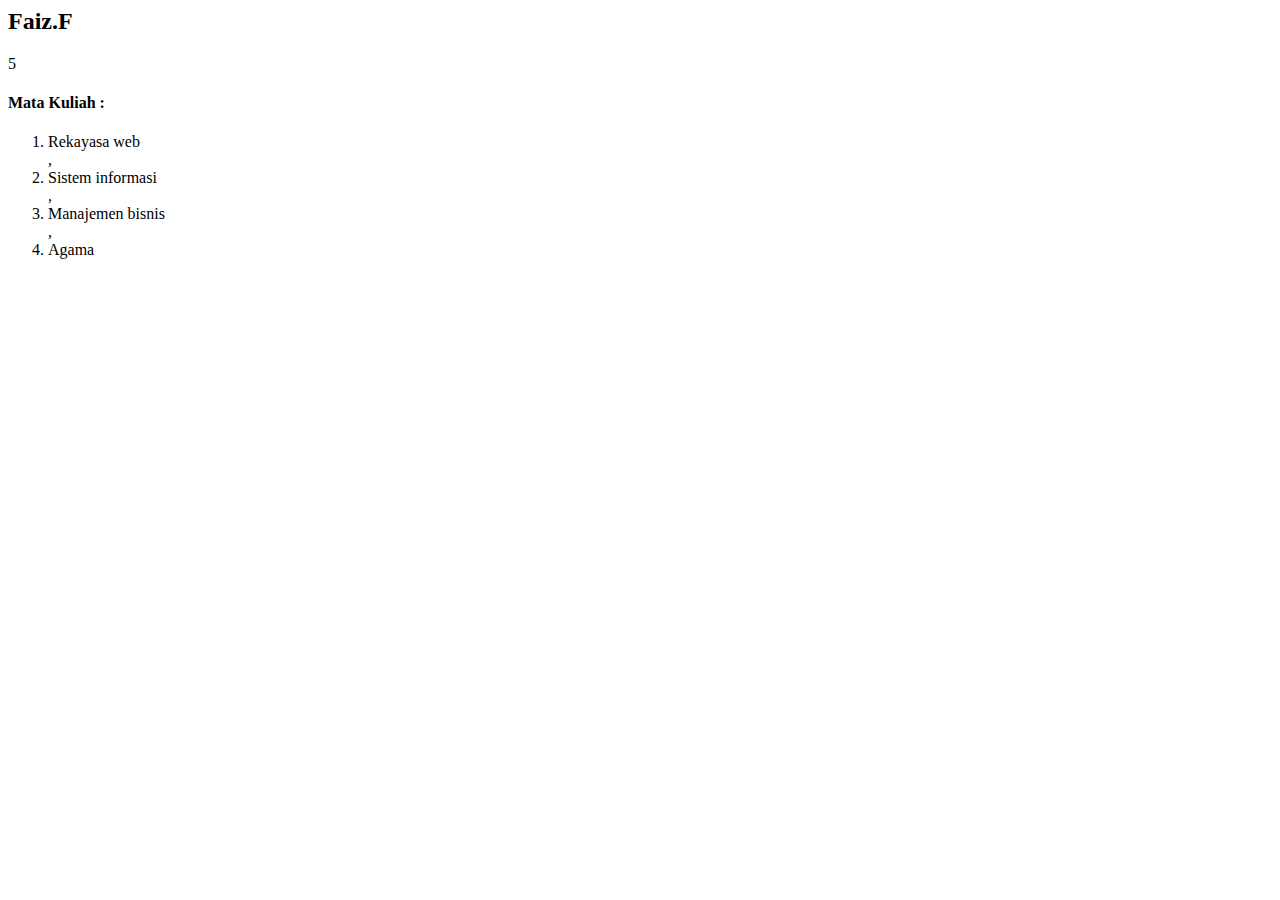
<file: lat11/index.html>
<html lang="en">
<head>
    <meta charset="UTF-8">
    <title>Javascript</title>
</head>
<body>
    <h1>LATIHAN : Template Literals</h1>



    <script src="js/scriptlanjut11.js"></script>
</body>
</html>
</file>
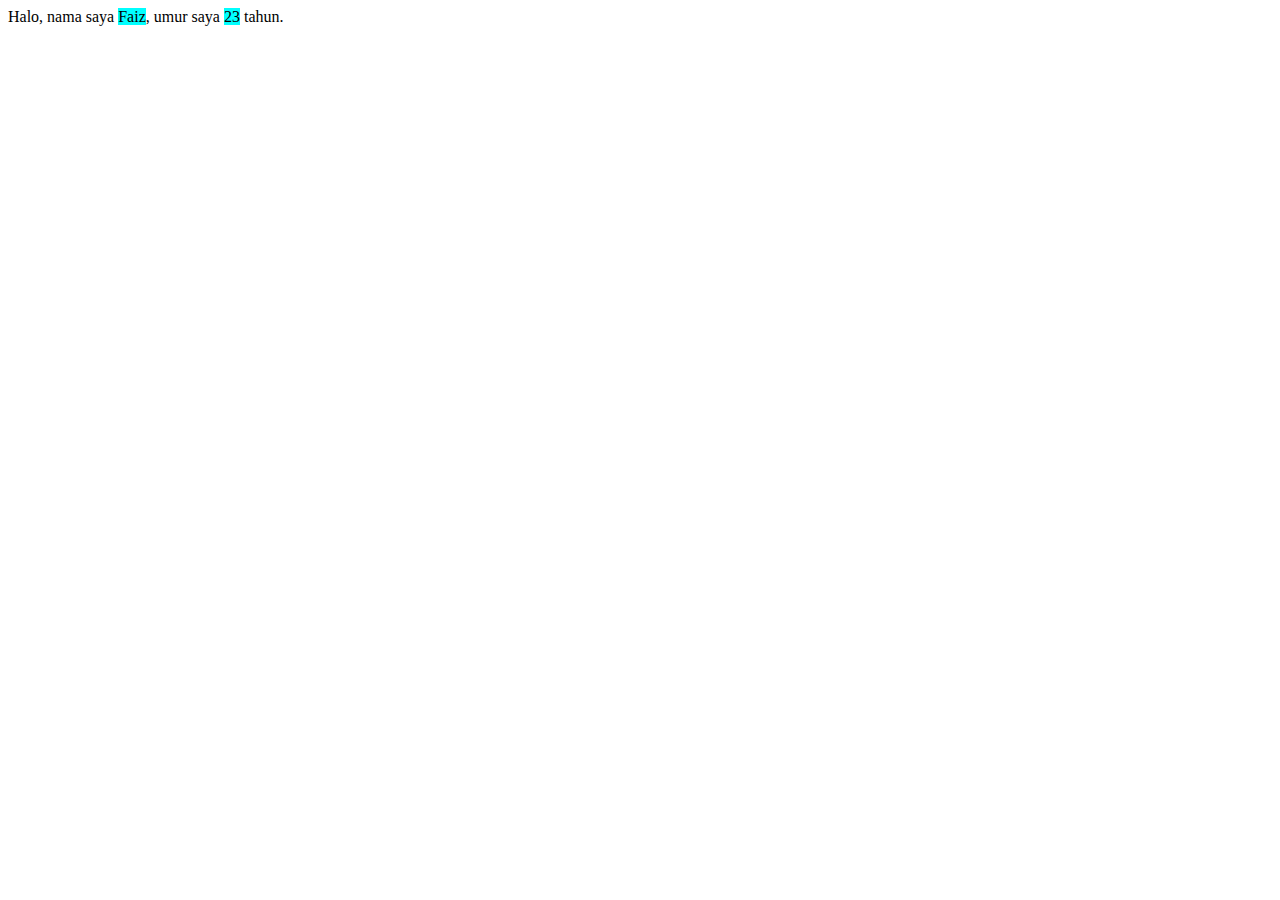
<file: lat12/index.html>
<html lang="en">
<head>
    <meta charset="UTF-8">
    <title>Javascript</title>
</head>
<style>
    .hl {
        background-color: aqua;
    }
</style>
<body>
    <h1>LATIHAN : Template Literals</h1>



    <script src="js/scriptlanjut12.js"></script>
</body>
</html>
</file>
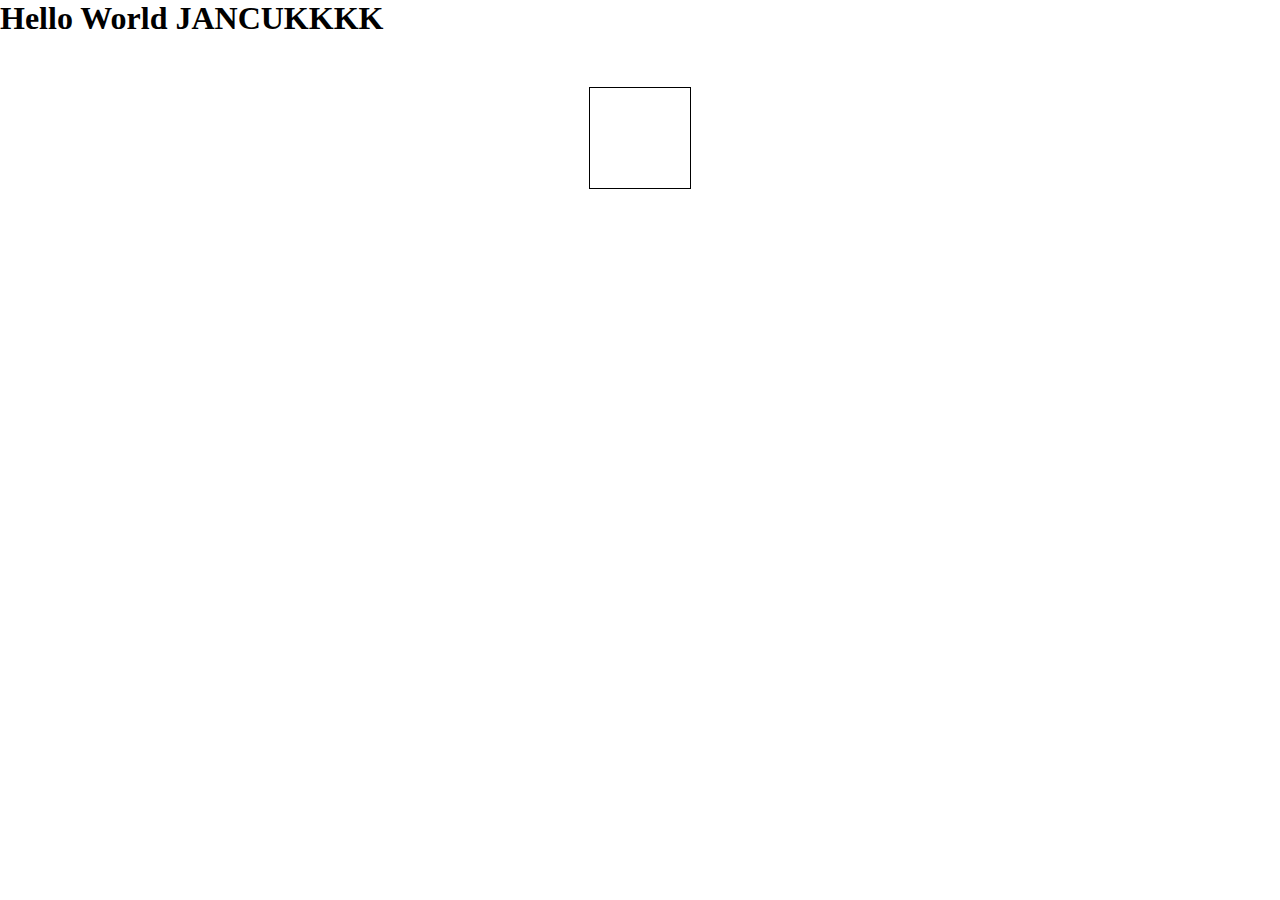
<file: lat7/index.html>
<html lang="en">
<head>
    <meta charset="UTF-8">
    <title>Javascript</title>
    <link rel="stylesheet" href="style/css7.css">
</head>
<body>
    <h1>Hello World JANCUKKKK</h1>
    <div class="box"></div>




    <script src="js/scriptlanjut7.js"></script>
</body>
</html>
</file>
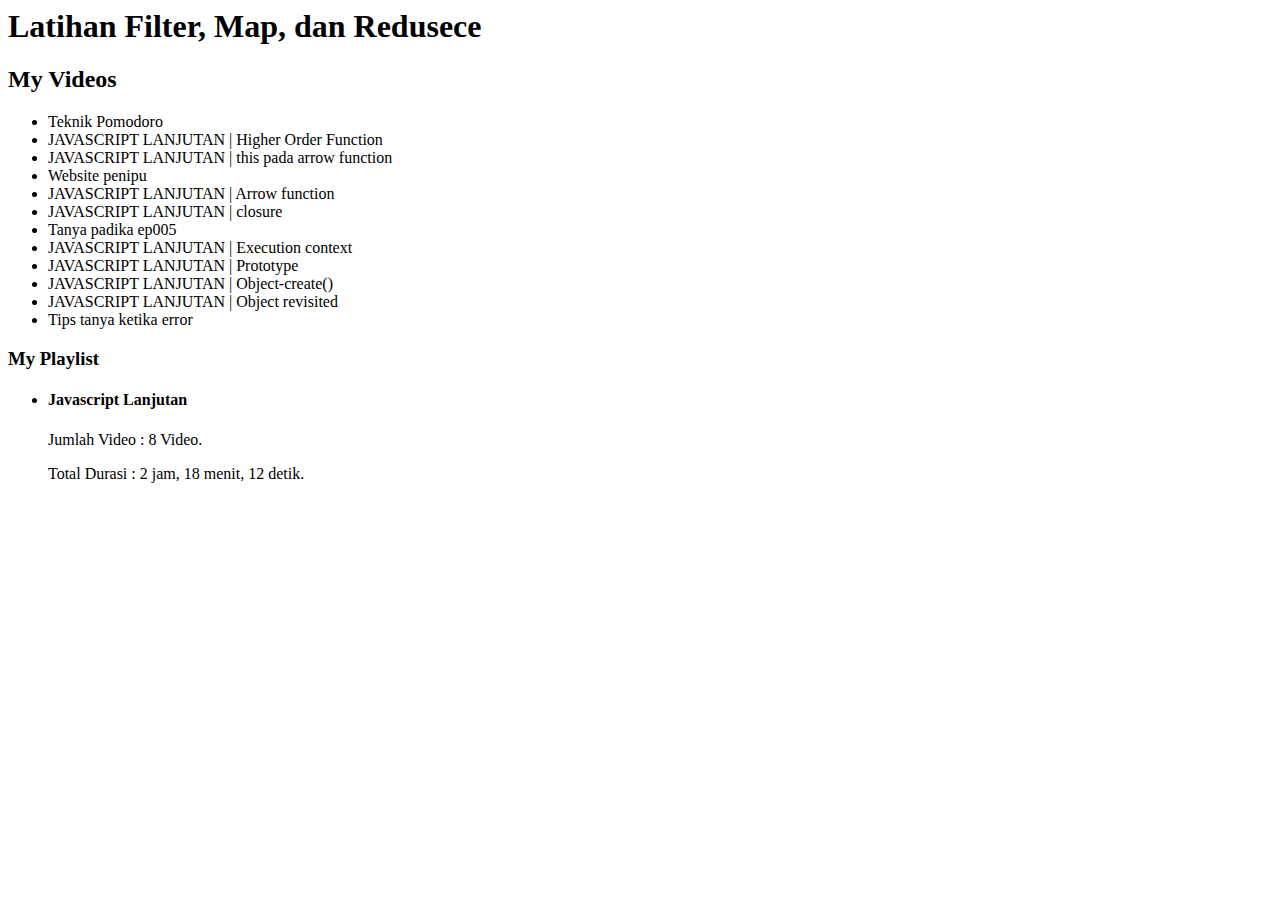
<file: lat9/index.html>
<html lang="en">
<head>
    <meta charset="UTF-8">
    <title>Javascript</title>
</head>
<body>
    <h1>Latihan Filter, Map, dan Redusece</h1>
    <h2>My Videos</h2>
    <ul>
        <li data-duration="15:27">Teknik Pomodoro</li>
        <li data-duration="11:18">JAVASCRIPT LANJUTAN | Higher Order Function</li>
        <li data-duration="21:40">JAVASCRIPT LANJUTAN | this pada arrow function</li>
        <li data-duration="19:38">Website penipu </li>
        <li data-duration="12:10">JAVASCRIPT LANJUTAN | Arrow function</li>
        <li data-duration="20:43">JAVASCRIPT LANJUTAN | closure</li>
        <li data-duration="14:30">Tanya padika ep005 </li>
        <li data-duration="26:38">JAVASCRIPT LANJUTAN | Execution context </li>
        <li data-duration="17:33">JAVASCRIPT LANJUTAN | Prototype</li>
        <li data-duration="10:39">JAVASCRIPT LANJUTAN | Object-create()</li>
        <li data-duration="17:31">JAVASCRIPT LANJUTAN | Object revisited</li>
        <li data-duration="14:25">Tips tanya ketika error </li>
    </ul>




    <h3>My Playlist</h3>
    <ul>
        <li>
            <h4>Javascript Lanjutan</h4>
            <p>Jumlah Video : <span class="jumlah-video"></span> </p>
            <p>Total Durasi : <span class="total-durasi"></span> </p>
        </li>
    </ul>


    <script src="js/scriptlanjut9.js"></script>
</body>
</html>
</file>
<file: lat7/style/css7.css>
* {
    margin: 0;
    padding: 0;
}

.box {
    width: 100px;
    height: 100px;
    border: 1px solid black;
    margin: 50px auto;
    transition: .3s width,
        .3s height .3s,
        .3s margin-top .3s,
        1s background-color;

}

.size {
    width: 150px;
    height: 150px;
    margin-top: 25px;
}

.caption {
    background-color: black;
}
</file>
